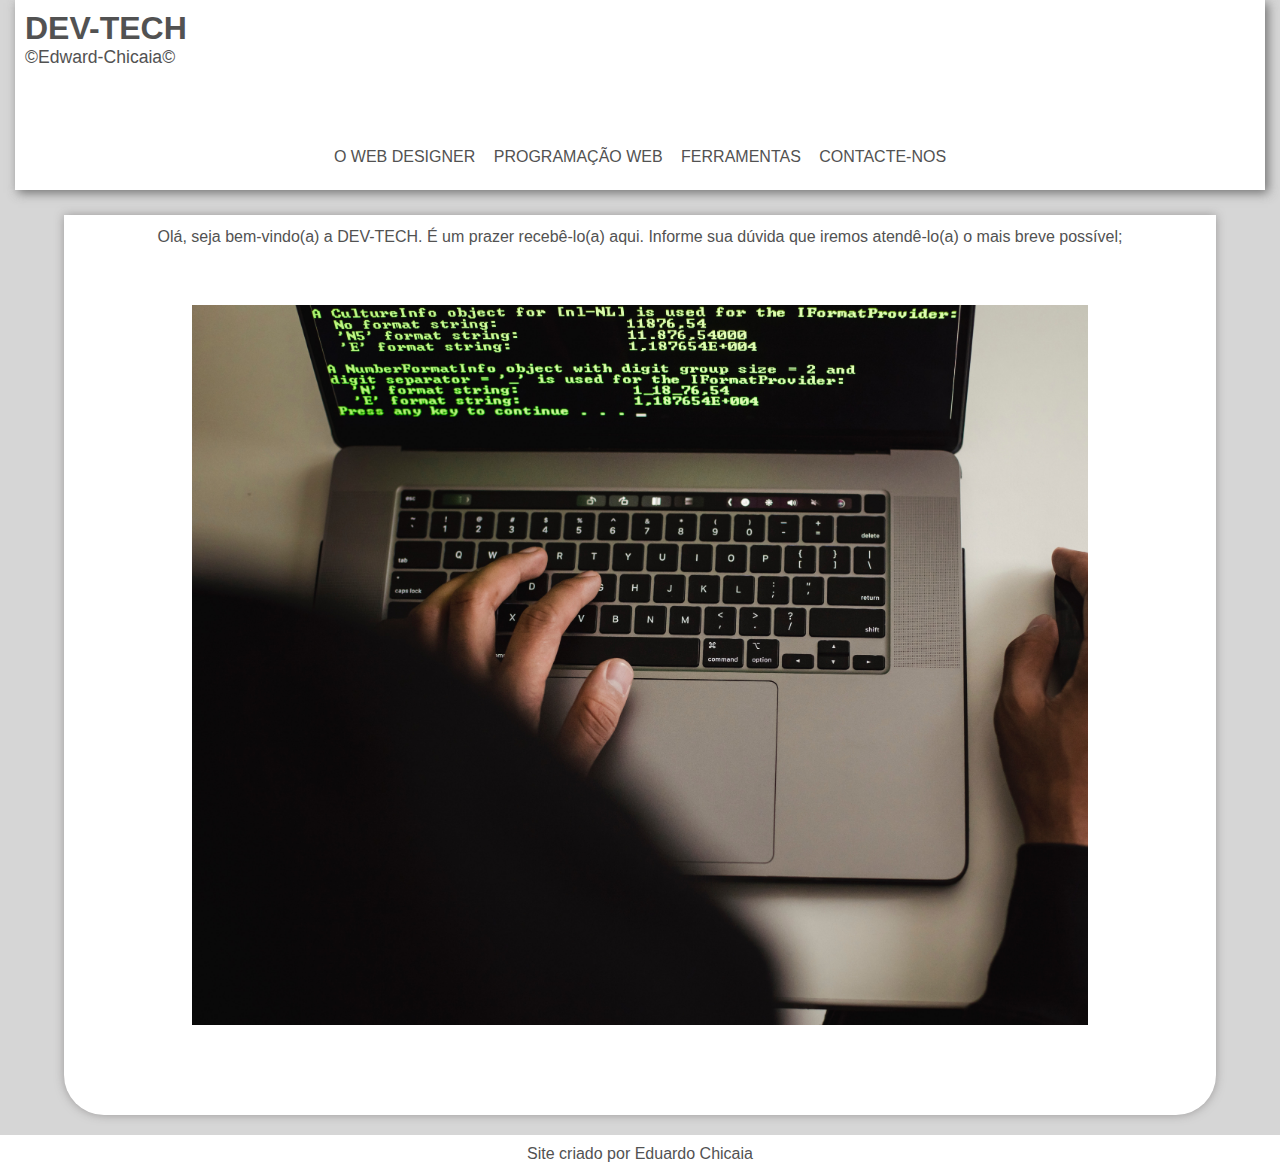
<file: index.html>
<!DOCTYPE html>
<html lang="pt-br">
<head>
    <meta charset="UTF-8">
    <meta name="viewport" content="width=device-width, initial-scale=1.0">
    <title>Portal infor-web</title>
    <link href="https://fonts.googleapis.com/css2?family=Material+Symbols+Outlined:opsz,wght,FILL,GRAD@20,100,1,200"rel="stylesheet" />
    <link rel="stylesheet" href="estilo/style.css">
</head>
<body onresize="maxTamanho()">
    <header>
        <h1>DEV-TECH</h1>
        <p>&copyEdward-Chicaia&copy</p>
        
        <ul>
            <li><a href="web.html">O WEB DESIGNER</a></li>
            <li><a href="prog.html">PROGRAMAÇÃO WEB</a></li>
            <li><a href="ferram.html">FERRAMENTAS</a></li>
            <li><a href="contct.html">CONTACTE-NOS</a></li>
        </ul>
    </header>
    <main id="prince">
        <p>Olá, seja bem-vindo(a) a DEV-TECH. É um prazer recebê-lo(a) aqui. Informe sua dúvida que iremos atendê-lo(a) o mais breve possível;
        </p>
        <section id="prince1">
            
        </section>   
    </main>
    <footer><p>Site criado por Eduardo Chicaia</p></footer>
</body>
</html>
</file>
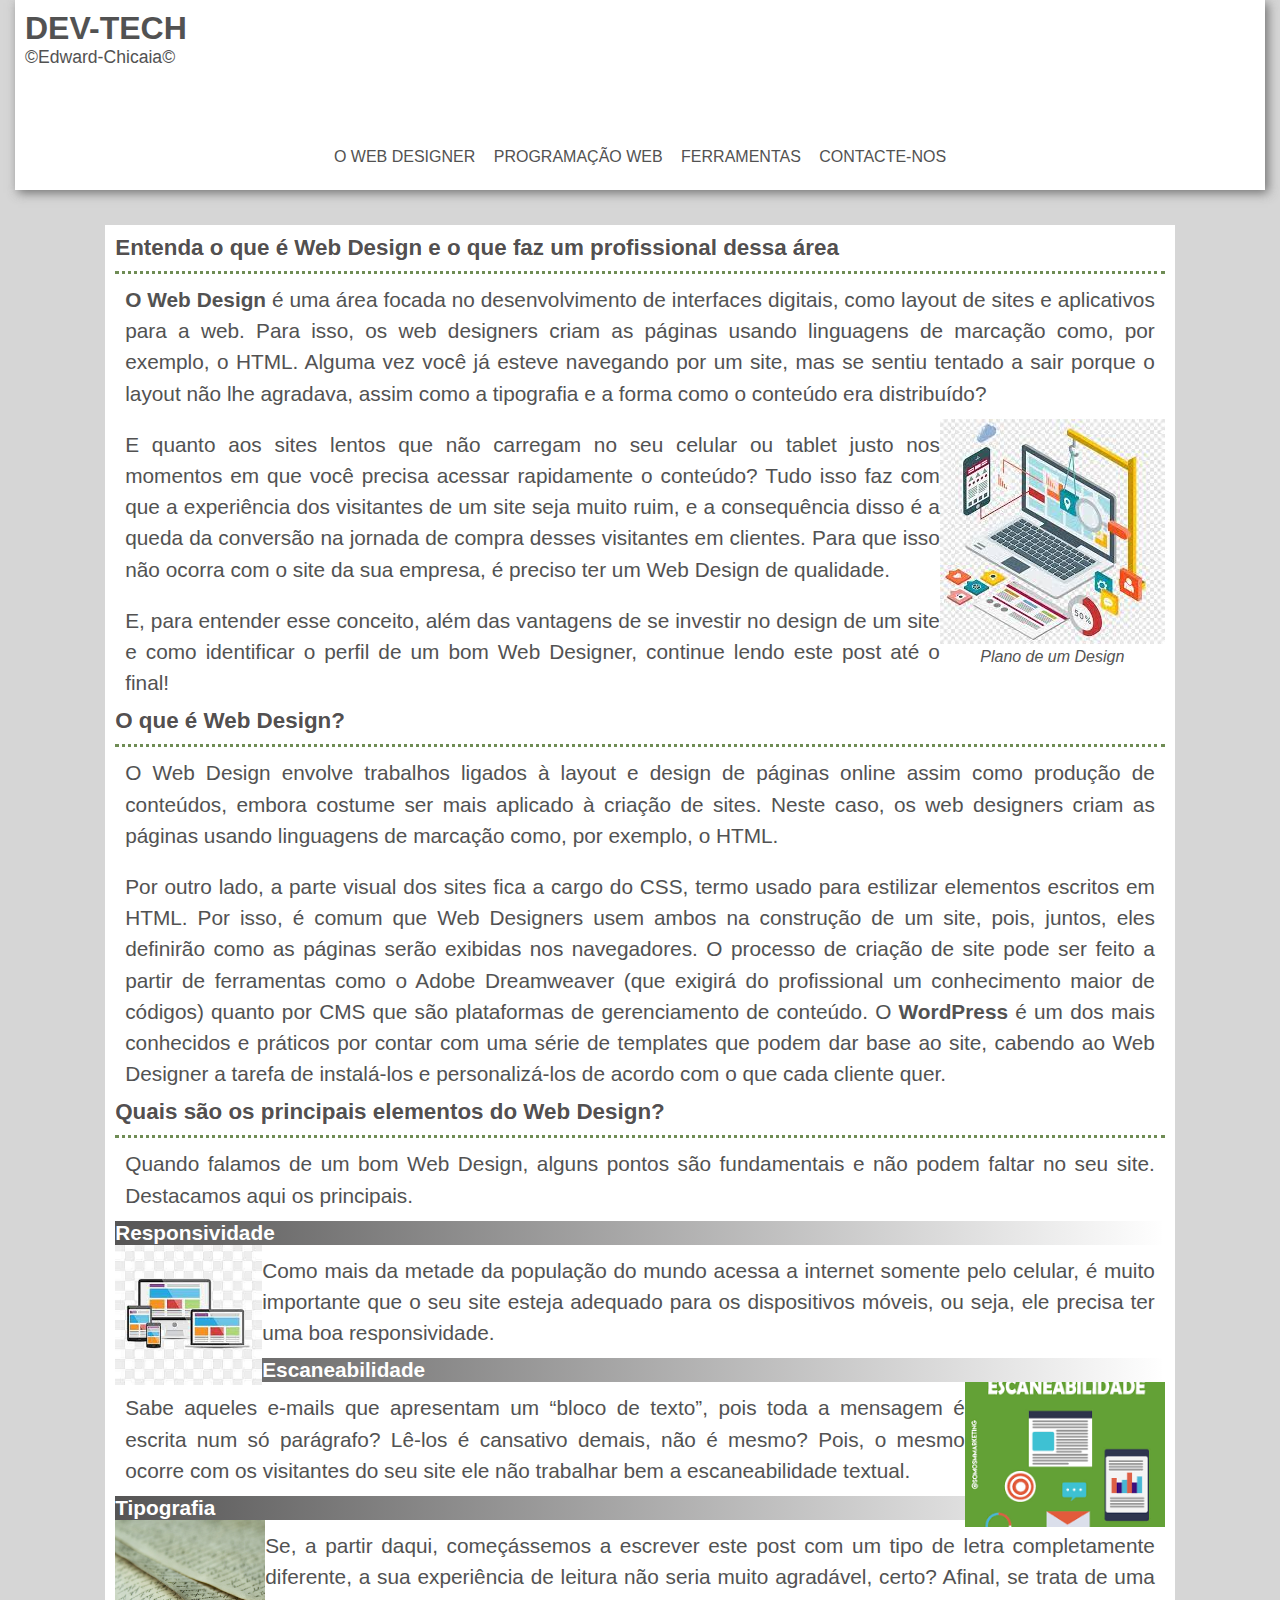
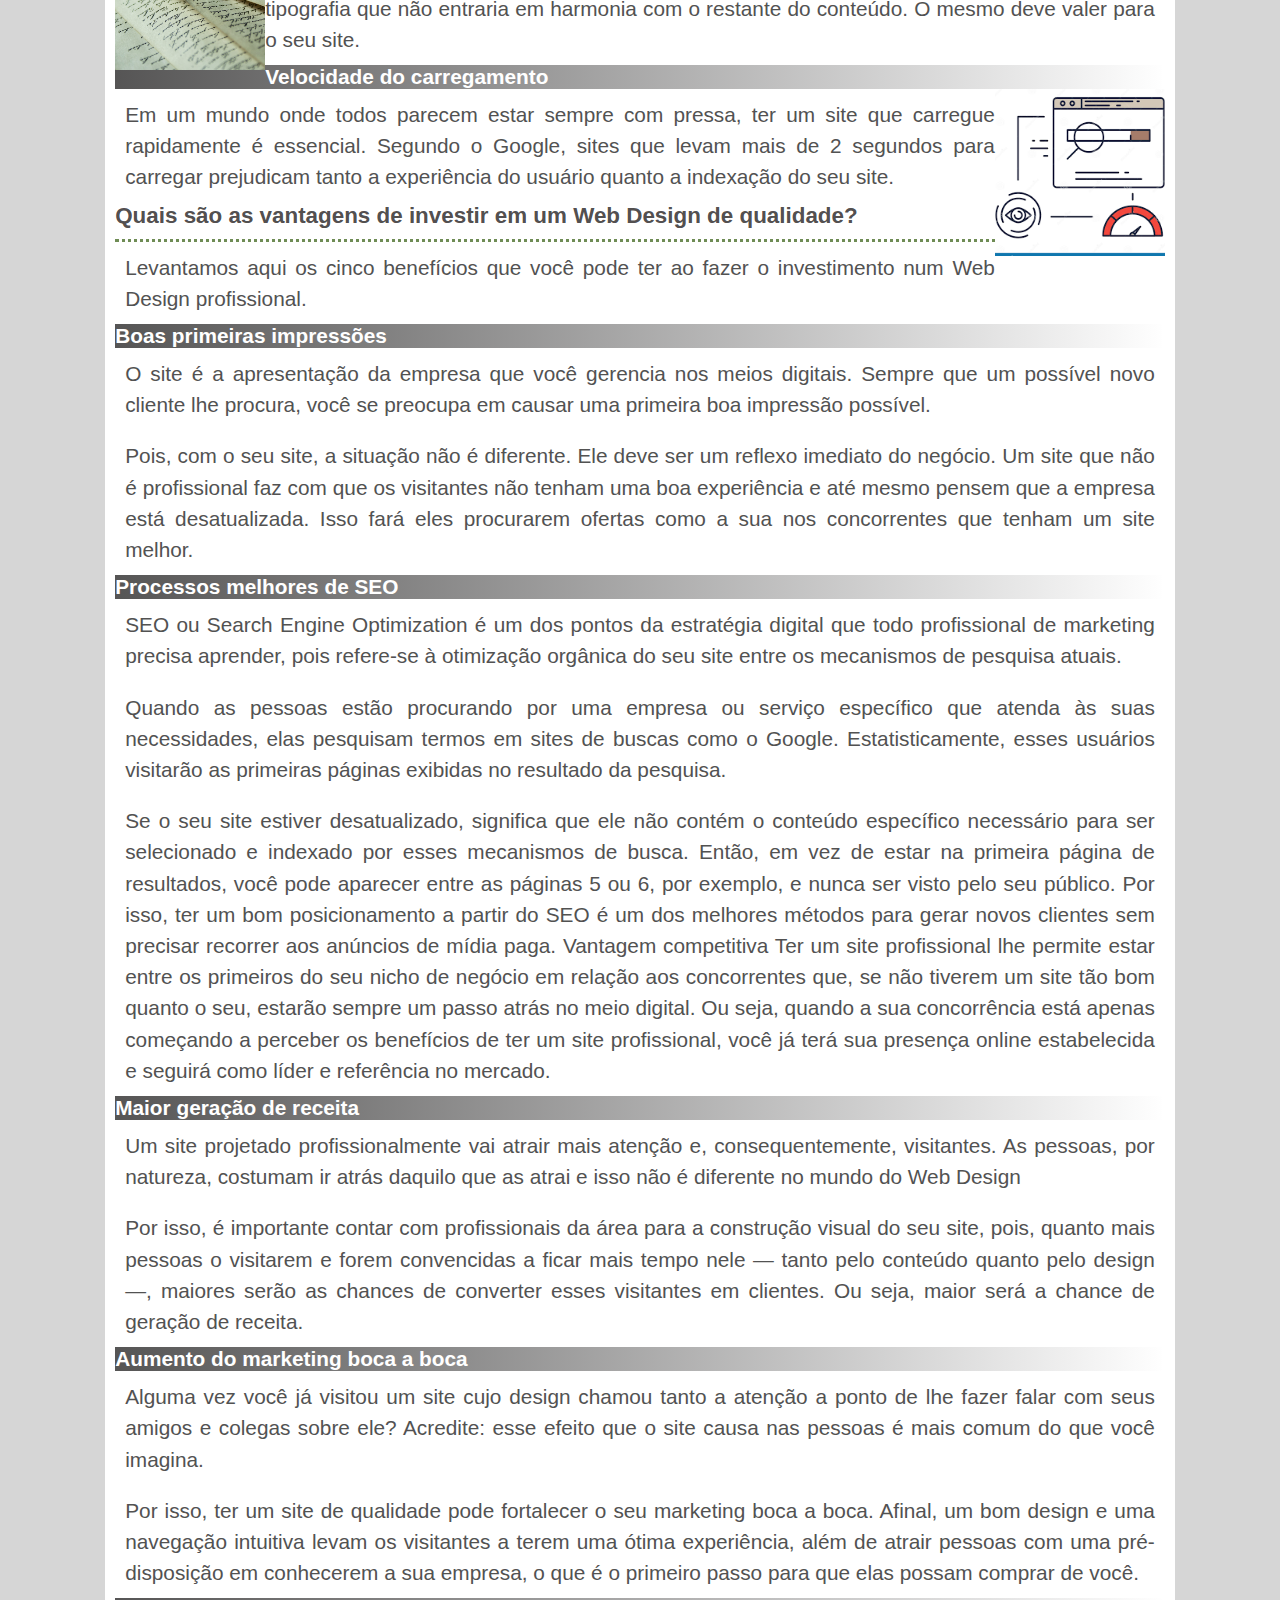
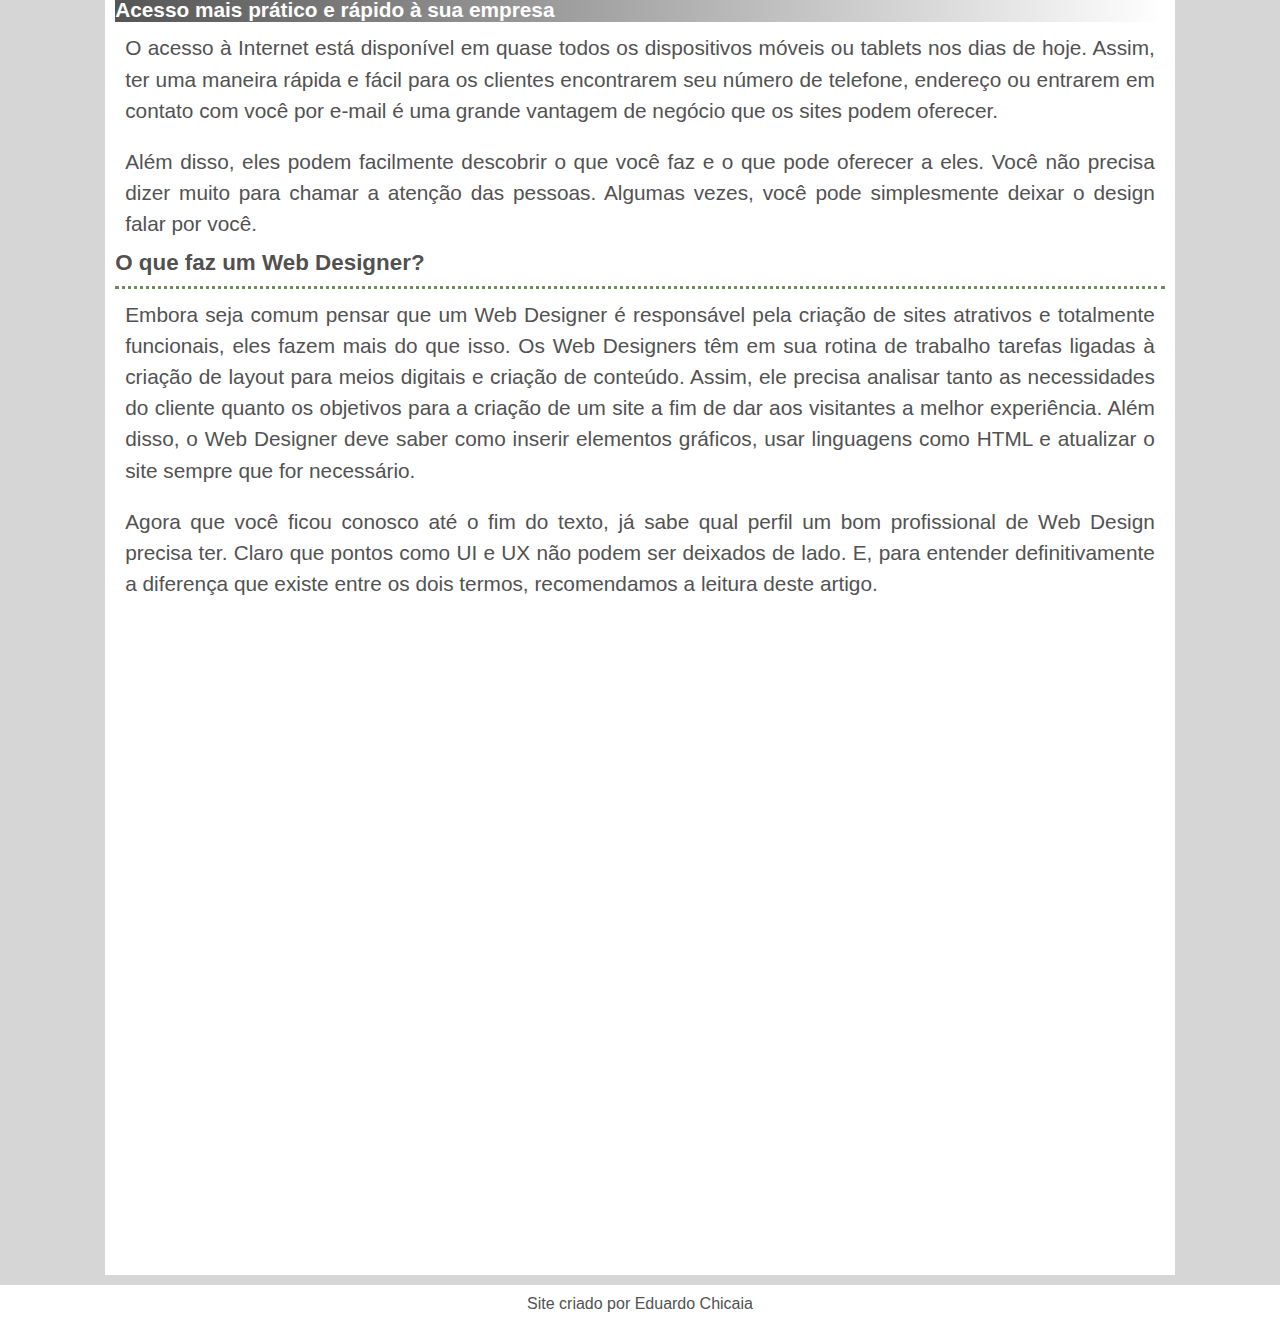
<file: web.html>
<!DOCTYPE html>
<html lang="pt-br">
<head>
    <meta charset="UTF-8">
    <meta name="viewport" content="width=device-width, initial-scale=1.0">
    <title>web designer</title>
    <link rel="stylesheet" href="estilo/style.css">
</head>
<body>
    <header>
        <h1>DEV-TECH</h1>
        <p>&copyEdward-Chicaia&copy</p>
        <ul>
            <li><a href="web.html">O WEB DESIGNER</a></li>
            <li><a href="prog.html">PROGRAMAÇÃO WEB</a></li>
            <li><a href="ferram.html">FERRAMENTAS</a></li>
            <li><a href="contct.html">CONTACTE-NOS</a></li>
        </ul>
    </header>
    <main id="web">
        <article id="web1">
            <h1 class="dev">Entenda o que é Web Design e o que faz um profissional dessa área</h1>

            <p class="desig">
                <strong>O Web Design</strong> é uma área focada no desenvolvimento de interfaces digitais, como layout de sites e aplicativos para a web. Para isso, os web designers criam as páginas usando linguagens de marcação como, por exemplo, o HTML.
                Alguma vez você já esteve navegando por um site, mas se sentiu tentado a sair porque o layout não lhe agradava, assim como a tipografia e a forma como o conteúdo era distribuído?
            </p>

            <figure>
                <img src="imagens/web-des.jpg" alt="web">
                <figcaption><i>Plano de um Design</i></figcaption>
            </figure>

           <p class="desig">
                E quanto aos sites lentos que não carregam no seu celular ou tablet justo nos momentos em que você precisa acessar rapidamente o conteúdo?
                Tudo isso faz com que a experiência dos visitantes de um site seja muito ruim, e a consequência disso é a queda da conversão na jornada de compra desses visitantes em clientes. Para que isso não ocorra com o site da sua empresa, é preciso ter um Web Design de qualidade.
           </p>
 
            <p class="desig">
                E, para entender esse conceito, além das vantagens de se investir no design de um site e como identificar o perfil de um bom Web Designer, continue lendo este post até o final!</p>

            <h2 class="dev">O que é Web Design?</h2>

            <p class="desig">
                O Web Design envolve trabalhos ligados à layout e design de páginas online assim como produção de conteúdos, embora costume ser mais aplicado à criação de sites. Neste caso, os web designers criam as páginas usando linguagens de marcação como, por exemplo, o HTML.</p>

            <p class="desig">
                Por outro lado, a parte visual dos sites fica a cargo do CSS, termo usado para estilizar elementos escritos em HTML. Por isso, é comum que Web Designers usem ambos na construção de um site, pois, juntos, eles definirão como as páginas serão exibidas nos navegadores.
                O processo de criação de site pode ser feito a partir de ferramentas como o Adobe Dreamweaver (que exigirá do profissional um conhecimento maior de códigos) quanto por CMS que são plataformas de gerenciamento de conteúdo.
                O <strong>WordPress</strong> é um dos mais conhecidos e práticos por contar com uma série de templates que podem dar base ao site, cabendo ao Web Designer a tarefa de instalá-los e personalizá-los de acordo com o que cada cliente quer.
            </p>

            <h3 class="dev">Quais são os principais elementos do Web Design?</h3>

            <p class="desig">
                Quando falamos de um bom Web Design, alguns pontos são fundamentais e não podem faltar no seu site. Destacamos aqui os principais.</p>

            
            <strong class="stron">Responsividade</strong>
            <figure id="tex">
            
            </figure>

            <p class="desig">
            
                Como mais da metade da população do mundo acessa a internet somente pelo celular, é muito importante que o seu site esteja adequado para os dispositivos móveis, ou seja, ele precisa ter uma boa responsividade.
            </p>

            <strong class="stron">Escaneabilidade</strong>
            <figure id="ter">

            </figure>
            <p class="desig">
                Sabe aqueles e-mails que apresentam um “bloco de texto”, pois toda a mensagem é escrita num só parágrafo? Lê-los é cansativo demais, não é mesmo? Pois, o mesmo ocorre com os visitantes do seu site ele não trabalhar bem a escaneabilidade textual.
            </p>

           
            <strong class="stron">Tipografia</strong>
            <figure id="true">

            </figure>
            <p class="desig">
                Se, a partir daqui, começássemos a escrever este post com um tipo de letra completamente diferente, a sua experiência de leitura não seria muito agradável, certo? Afinal, se trata de uma tipografia que não entraria em harmonia com o restante do conteúdo. O mesmo deve valer para o seu site.
            </p>

           <strong class="stron">Velocidade do carregamento</strong>
           <figure id="terça">
            
           </figure>
            <p class="desig">
                Em um mundo onde todos parecem estar sempre com pressa, ter um site que carregue rapidamente é essencial. Segundo o Google, sites que levam mais de 2 segundos para carregar prejudicam tanto a experiência do usuário quanto a indexação do seu site.
            </p>

            <h4 class="dev">Quais são as vantagens de investir em um Web Design de qualidade?</h4>
            <p class="desig">
                Levantamos aqui os cinco benefícios que você pode ter ao fazer o investimento num Web Design profissional.</p>
              
            <strong class="stron">Boas primeiras impressões</strong>
            
            <p class="desig">
                O site é a apresentação da empresa que você gerencia nos meios digitais. Sempre que um possível novo cliente lhe procura, você se preocupa em causar uma primeira boa impressão possível.
            </p>

            <p class="desig">
                Pois, com o seu site, a situação não é diferente. Ele deve ser um reflexo imediato do negócio. Um site que não é profissional faz com que os visitantes não tenham uma boa experiência e até mesmo pensem que a empresa está desatualizada. Isso fará eles procurarem ofertas como a sua nos concorrentes que tenham um site melhor.</p>

            <strong class="stron">Processos melhores de SEO</strong>
            
            <p class="desig">
                SEO ou Search Engine Optimization é um dos pontos da estratégia digital que todo profissional de marketing precisa aprender, pois refere-se à otimização orgânica do seu site entre os mecanismos de pesquisa atuais.
            </p>

            <p class="desig">
                Quando as pessoas estão procurando por uma empresa ou serviço específico que atenda às suas necessidades, elas pesquisam termos em sites de buscas como o Google. Estatisticamente, esses usuários visitarão as primeiras páginas exibidas no resultado da pesquisa.
            </p>
            <p class="desig">
                Se o seu site estiver desatualizado, significa que ele não contém o conteúdo específico necessário para ser selecionado e indexado por esses mecanismos de busca. Então, em vez de estar na primeira página de resultados, você pode aparecer entre as páginas 5 ou 6, por exemplo, e nunca ser visto pelo seu público.
                Por isso, ter um bom posicionamento a partir do SEO é um dos melhores métodos para gerar novos clientes sem precisar recorrer aos anúncios de mídia paga.
                Vantagem competitiva
                Ter um site profissional lhe permite estar entre os primeiros do seu nicho de negócio em relação aos concorrentes que, se não tiverem um site tão bom quanto o seu, estarão sempre um passo atrás no meio digital.
                Ou seja, quando a sua concorrência está apenas começando a perceber os benefícios de ter um site profissional, você já terá sua presença online estabelecida e seguirá como líder e referência no mercado.
           </p>

            <strong class="stron">Maior geração de receita</strong>
            
            <p class="desig">
                Um site projetado profissionalmente vai atrair mais atenção e, consequentemente, visitantes. As pessoas, por natureza, costumam ir atrás daquilo que as atrai e isso não é diferente no mundo do Web Design

            </p>
            <p class="desig">
                Por isso, é importante contar com profissionais da área para a construção visual do seu site, pois, quanto mais pessoas o visitarem e forem convencidas a ficar mais tempo nele — tanto pelo conteúdo quanto pelo design —, maiores serão as chances de converter esses visitantes em clientes. Ou seja, maior será a chance de geração de receita.</p>
            <strong class="stron">Aumento do marketing boca a boca</strong>
            <p class="desig">
                Alguma vez você já visitou um site cujo design chamou tanto a atenção a ponto de lhe fazer falar com seus amigos e colegas sobre ele? Acredite: esse efeito que o site causa nas pessoas é mais comum do que você imagina.</p> 
            <p class="desig">
                Por isso, ter um site de qualidade pode fortalecer o seu marketing boca a boca.
                Afinal, um bom design e uma navegação intuitiva levam os visitantes a terem uma ótima experiência, além de atrair pessoas com uma pré-disposição em conhecerem a sua empresa, o que é o primeiro passo para que elas possam comprar de você.
            </p>
            <strong class="stron">Acesso mais prático e rápido à sua empresa</strong>
            <p class="desig">
                O acesso à Internet está disponível em quase todos os dispositivos móveis ou tablets nos dias de hoje. Assim, ter uma maneira rápida e fácil para os clientes encontrarem seu número de telefone, endereço ou entrarem em contato com você por e-mail é uma grande vantagem de negócio que os sites podem oferecer.</p>
            <p class="desig">
                Além disso, eles podem facilmente descobrir o que você faz e o que pode oferecer a eles. Você não precisa dizer muito para chamar a atenção das pessoas. Algumas vezes, você pode simplesmente deixar o design falar por você.</p>
                <h4 class="dev">O que faz um Web Designer?</h4>
            <p class="desig">
                Embora seja comum pensar que um Web Designer é responsável pela criação de sites atrativos e totalmente funcionais, eles fazem mais do que isso.
                Os Web Designers têm em sua rotina de trabalho tarefas ligadas à criação de layout para meios digitais e criação de conteúdo. Assim, ele precisa analisar tanto as necessidades do cliente quanto os objetivos para a criação de um site a fim de dar aos visitantes a melhor experiência.
                Além disso, o Web Designer deve saber como inserir elementos gráficos, usar linguagens como HTML e atualizar o site sempre que for necessário.
                </p>
            <p class="desig">
                Agora que você ficou conosco até o fim do texto, já sabe qual perfil um bom profissional de Web Design precisa ter. Claro que pontos como UI e UX não podem ser deixados de lado. E, para entender definitivamente a diferença que existe entre os dois termos, recomendamos a leitura deste artigo.
            </p>

        </article>
    </main>
    <footer><p>Site criado por Eduardo Chicaia</p></footer>
</body>
</html>
</file>
<file: estilo/style.css>
@charset "UTF-8";

/*  #E3CCE3
    #EDD5E1
    #D6D6D6
    #EDD9D5
    #E3D3CC
*/

* {
    margin: 0px;
    padding: 0px;
    font-family: Arial, Helvetica, sans-serif;
    color: #525252;
}
body, html {
    background-color: #D6D6D6;
    margin: 0px;
    padding: 0px;
}
header {
    background-color: white;
    padding: 10px;
    margin: 0px 15px 25px 15px;
    height: 170px;
    border: 1 solid #525252;
    box-shadow: 3px 3px 10px #525252c1;
    
}
header > ul  {
    text-align: center;
    padding-bottom: 10px;
    
}
header > ul li {
    display: inline;
    margin: 7px;   
}
header > ul li:hover {
    border-bottom:1px solid red;
    
}
header > ul a {
    text-decoration: none;
}
header > ul a:hover {
    color: red;
}
header > p {
    padding-top: 0px;
    font-size: 1.1em;
    display: block;
    padding-bottom: 80px;
}
main#prince {

    position: relative;
    background-color: white;
    height: 100vh;
    width: 90vw;
    margin: auto;
}
main#prince {
    margin-bottom: 20px;
    border-bottom-left-radius: 40px;
    border-bottom-right-radius: 40px;
    box-shadow: 0px 0px 10px #787575a0;
}
main#prince > p {
    text-align: center;
    font-size: 1em;
    padding: 13px 10px 13px;
}
section#prince1 {
    position: absolute;
    top: 50%;
    left: 50%;
    transform: translate(-50%, -50%);
    background-color: blueviolet;
    height: 80vh;
    width: 70vw;
    
}
section#prince1 {
    background-image: url('../imagens/pexels-sora-shimazaki-5926393.jpg');
    background-repeat: no-repeat;
    background-size: cover;
    background-position: left center;
}
footer {
    background-color: white;
} 
footer > p {
    padding: 10px;
    text-align: center;
}
/*
  inicio da area de web desing
*/
main#web {
    position: relative;
    background-color: #D6D6D6;
    padding: 10px;
}
article#web1 {
    width: 82vw;
    background-color: white;
    padding: 10px;
    margin: auto;
    height: 4230px;
}
#web1 > .dev {
    border-bottom: 3px dotted rgba(106, 136, 79, 0.963);
    color: rgba(72, 69, 69, 0.966);
    padding-bottom: 10px;
    font-size: 1.4em;
}
#web1 > .desig{
    text-align: justify;
    padding: 10px;
    line-height: 1.5em;
    font-size: 1.3em;
}
figure {
    float: right;
}
figure > figcaption  {
    text-align: center;
}
#web1 > .stron {
    font-size: 1.3em;
    background-image: linear-gradient(to right,  #181717bb, transparent);
    display: block;
    color: white;
}
#tex {
    float: left;
    background-image: url('../imagens/respons.jpg');
    background-repeat: no-repeat;
    background-position: left center;
    background-size: cover;
    height: 120px;
    width: 127px;
    padding: 10px;
}
#ter {
    float: right;
    background-image: url('../imagens/escaniab.png');
    background-repeat: no-repeat;
    background-position: left center;
    background-size: cover;
    height: 145px;
    width: 200px;
}
#true {
    float: left;
    background-image: url('../imagens/background002.jpg');
    background-repeat: no-repeat;
    background-position: left center;
    background-size: cover;
    height: 150px;
    width: 150px;
}
#terça {
    float: right;
    background-image: url('../imagens/veloci.png');
    background-repeat: no-repeat;
    background-position: left center;
    background-size: cover;
    height:167px;
    width: 170px;
}
/*
  inicio da area de progração web
*/
#prog {
    background-color: white;
    height: 200px;
    width: 200px;
    float: right;
    

}
#prog1 {
    background-color: white;
    height: 2635px;
    width: 75vw;
 
}
.ter {
    text-align: justify;
    padding: 10px;
    line-height: 2em;
    font-size: 1.3em;
    
}
</file>
